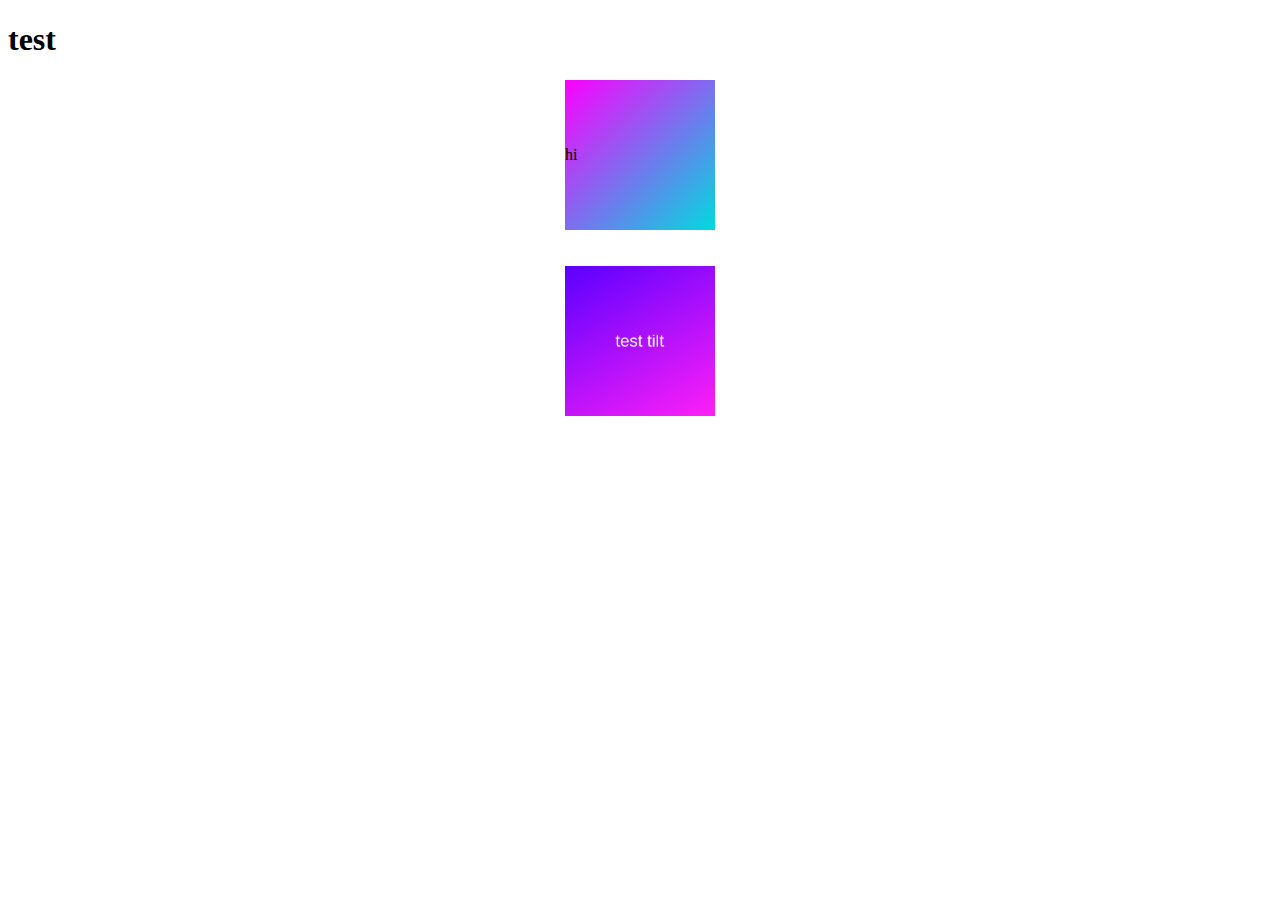
<file: test.html>
<!DOCTYPE html>
<html>
  <head>
    <meta charset="UTF-8">
    <title>title</title>
    <style media="screen">
      .your-element {
        margin-top: 0px;
        max-width: 150px;
        max-height:150px;
        margin: 0px auto;
        line-height: 150px;
        background-color: #7e56ff;
        background-image: linear-gradient(150deg, #5a00ff 0%, #ff1ff7 100%, #ff1ff7 100%);
        will-change: transform;
        transform-style: preserve-3d;
        display: flex;
        align-items: center;
        justify-content: center;
      }
      .your-element>span {
        color: white;
        font-size: 1.5em;
        font-family: sans-serif;
        positive: relative;
        display: block;
        transform: translateZ(50px) scale(0.7);
      }

      .tron {
        margin-top: 0px;
        max-width: 150px;
        max-height:150px;
        margin: 0px auto;
        line-height: 150px;
        background: linear-gradient(135deg, #fc00ff , #00dbde)
      }

    </style>
  </head>
  <body>
      <h1>test</h1>
      <div class="tron"
        data-tilt
        data-tilt-full-page-listening
        data-tilt-glare="true"
        data-tilt-max-glare="0.8">
        hi
      </div>

      <br/>
      <br/>

      <div class="your-element"
        data-tilt
        data-tilt-glare="true"
        data-tilt-max-glare="0.7"
        data-tilt-scale="1.1"
        data-tilt-max="10"
        data-tilt-speed="400"
        data-tilt-perspective="500">
        <span>test tilt</span>
      </div>
      <script src="https://cdnjs.cloudflare.com/ajax/libs/jquery/3.4.1/jquery.min.js"></script>
      <script type="text/javascript" src="js/vanilla-tilt.js"></script>
      <script type="text/javascript">
      	VanillaTilt.init(document.querySelector(".your-element"), {
      		max: 25,
      		speed: 400,
      	});

      	//It also supports NodeList
      	VanillaTilt.init(document.querySelectorAll(".your-element"));
      </script>
  </body>
</html>
</file>
